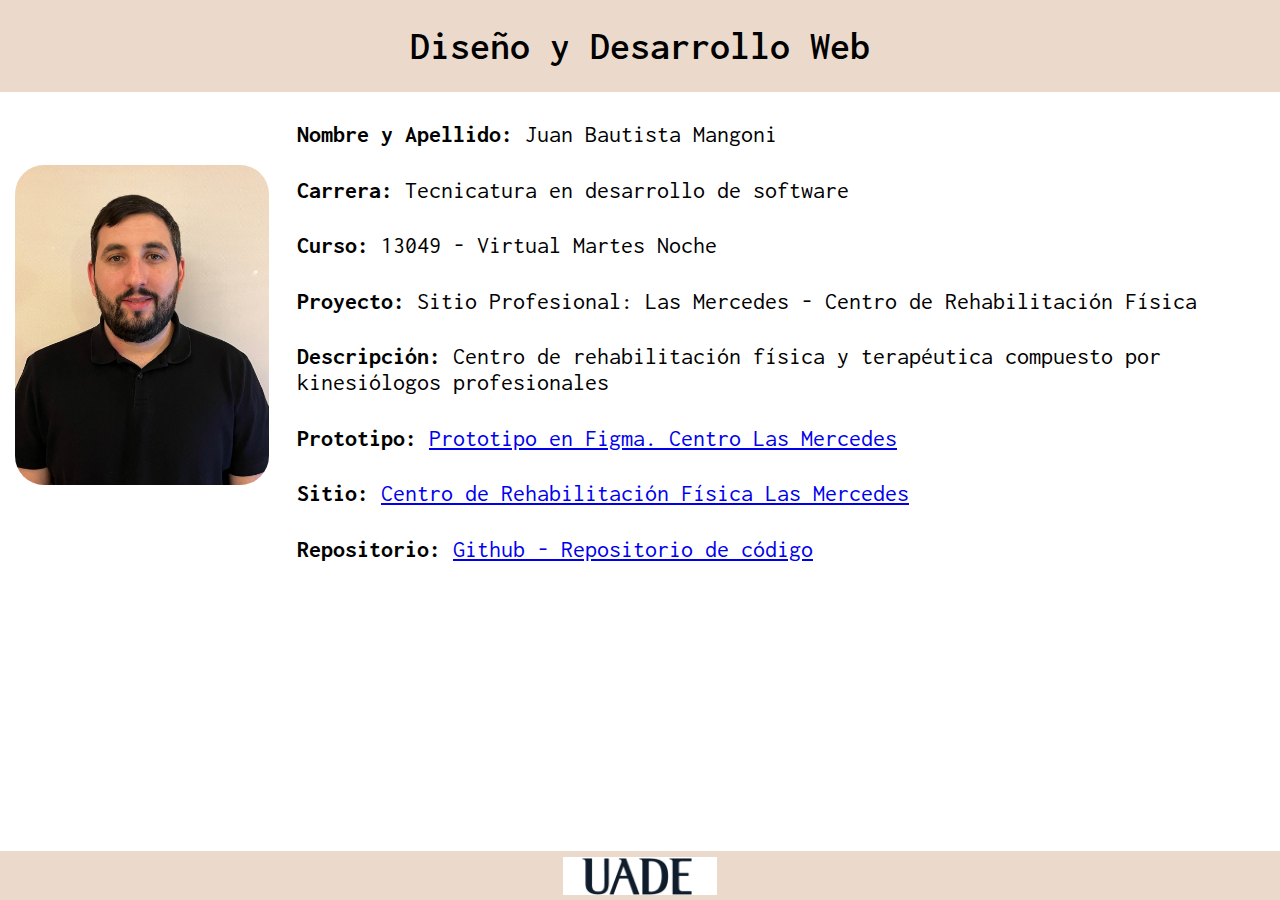
<file: FichaPersonal/index.html>
<!DOCTYPE html>
<html lang="es">
<head>
    <meta charset="UTF-8">
    <meta name="viewport" content="width=device-width, initial-scale=1.0">
    <title>Mangoni Juan Bautista</title>
    <!-- Para importar la fuente Inconsolata -->
    <link rel="preconnect" href="https://fonts.googleapis.com">
    <link rel="preconnect" href="https://fonts.gstatic.com" crossorigin>
    <link href="https://fonts.googleapis.com/css2?family=Inconsolata:wght@200..900&display=swap" rel="stylesheet">
</head>
<body>
    <header>
        <div>
            <h1>Diseño y Desarrollo Web</h1>
        </div>
        <link rel="stylesheet" href="styles.css"> 
    </header>
    <div class="container">
        <div class="box-1">
            <img class="imagen-personal" src="imagen_ficha_personal.jpg" alt="Foto carnet de Mangoni Juan Bautista">
        </div>
        <div class="box-2">
            <p><strong>Nombre y Apellido:</strong> Juan Bautista Mangoni</p> 
            <p><strong>Carrera:</strong> Tecnicatura en desarrollo de software</p>
            <p><strong>Curso:</strong> 13049 - Virtual Martes Noche</p>
            <p><strong>Proyecto:</strong> Sitio Profesional: Las Mercedes - Centro de Rehabilitación Física</p>
            <p><strong>Descripción:</strong> Centro de rehabilitación física y terapéutica compuesto por kinesiólogos profesionales</p>
            <p><strong>Prototipo: </strong><a href="https://www.figma.com/file/c5JDpZmlterVfNna5PseQm/Las-Mercedes?type=design&node-id=0%3A1&mode=design&t=BVKI2FzTK9nneF8F-1" target="_blank">Prototipo en Figma. Centro Las Mercedes</a></p>
            <p><strong>Sitio: </strong><a href="https://juanbautistamangoni.github.io/" target="_blank">Centro de Rehabilitación Física Las Mercedes</a></p>
            <p><strong>Repositorio: </strong><a href="https://github.com/juanbautistamangoni/juanbautistamangoni.github.io" target="_blank">Github - Repositorio de código</a></p>
        </div>
    </div>
    <footer>
        <div>
            <img class="img-logo" src="logo_uade.png" alt="Logotipo identificatorio de la Universidad Argentina de la Empresa, UADE">
        </div> 
    </footer>
</body>
</html>
</file>
<file: FichaPersonal/styles.css>
* {
    margin: 0 ; 
    padding: 0;
}

/* Estilos del HEADER */
header  div {
    background-color: #EBDACC;
    height: 92px;
    display: flex;
    justify-content: center;
    align-items: center;
    width: 100%; 
}

 h1 {
    color: #000;
    text-align: center;
    font-family: "Inconsolata";
    font-size: 40px;
    font-style: Normal;
    font-weight: 600;
    line-height: normal;
}

/* Estilos del BODY */
.container {
    display: flex; 
    height: 100%;
    /* flex-wrap: wrap; */
    align-items: center;
}

.box-1 {
    /* align-items: center;  */
    float: left;
    width: 24%;
    height: 100%;
    padding: 15px;
}

.box-2 {
    padding-left: 1%;
}

.box-2 p {
    font-size: 24px;
    color: #000;
    text-align: left;
    font-family: "Inconsolata";
    font-style: Normal;
    font-weight: 400;
    line-height: normal;
    margin-top: 3%;
    
}

footer  div {
    background-color: #EBDACC;
    height: 49px;
    display: flex;
    justify-content: center;
    align-items: center;
    width: 100%; 
    position: absolute;  
    bottom: 0; 
}

.imagen-personal {
    border-radius: 29px;
    position: relative;
    max-width: 100%; 
    max-height: 100%;
}

.img-logo{
    max-width: 100%; 
    height: 38px;
}
</file>
